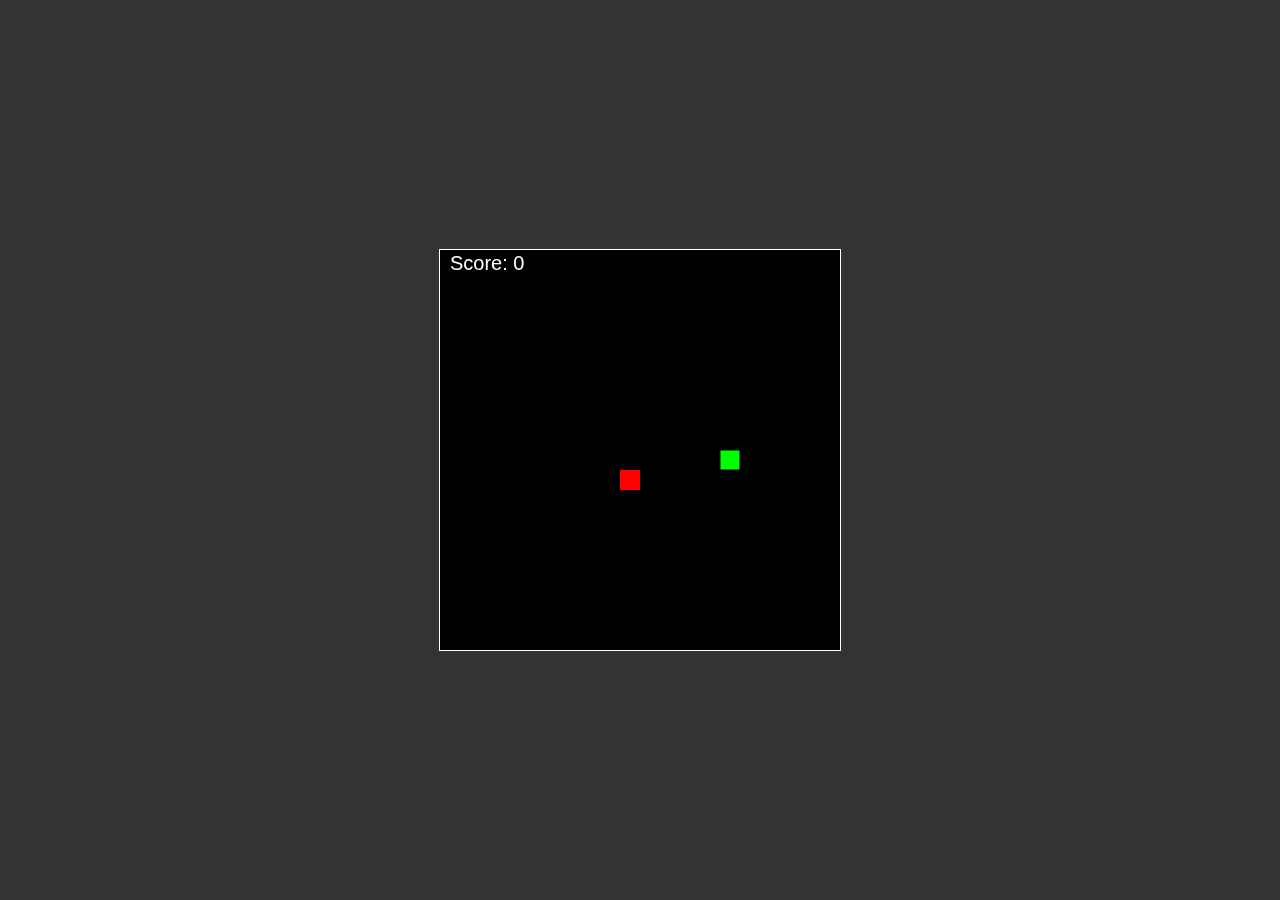
<file: html/aiwebapp.html>
<!DOCTYPE html>
<html lang="en">
<head>
    <meta charset="UTF-8">
    <meta name="viewport" content="width=device-width, initial-scale=1.0">
    <title>Snake Game</title>
    <style>
        body {
            display: flex;
            justify-content: center;
            align-items: center;
            height: 100vh;
            margin: 0;
            background-color: #333;
            color: #fff;
            font-family: Arial, sans-serif;
        }

        canvas {
            border: 1px solid #fff;
            background-color: #000;
        }

        .game-over {
            position: absolute;
            top: 50%;
            left: 50%;
            transform: translate(-50%, -50%);
            font-size: 24px;
            text-align: center;
        }

        button {
            margin-top: 10px;
            padding: 10px 20px;
            font-size: 16px;
            cursor: pointer;
        }
    </style>
</head>
<body>
    <canvas id="gameCanvas" width="400" height="400"></canvas>
    <script>
        const canvas = document.getElementById("gameCanvas");
        const ctx = canvas.getContext("2d");
        const box = 20; // Size of each grid square

        let snake = [{ x: 9 * box, y: 10 * box }];
        let direction = "RIGHT";
        let food = {
            x: Math.floor(Math.random() * (canvas.width / box)) * box,
            y: Math.floor(Math.random() * (canvas.height / box)) * box,
        };
        let score = 0;

        document.addEventListener("keydown", changeDirection);

        function changeDirection(event) {
            if (event.key === "ArrowUp" && direction !== "DOWN") direction = "UP";
            else if (event.key === "ArrowDown" && direction !== "UP") direction = "DOWN";
            else if (event.key === "ArrowLeft" && direction !== "RIGHT") direction = "LEFT";
            else if (event.key === "ArrowRight" && direction !== "LEFT") direction = "RIGHT";
        }

        function drawGame() {
            // Clear the canvas
            ctx.clearRect(0, 0, canvas.width, canvas.height);

            // Draw the snake
            for (let i = 0; i < snake.length; i++) {
                ctx.fillStyle = i === 0 ? "lime" : "white";
                ctx.fillRect(snake[i].x, snake[i].y, box, box);
                ctx.strokeStyle = "black";
                ctx.strokeRect(snake[i].x, snake[i].y, box, box);
            }

            // Draw the food
            ctx.fillStyle = "red";
            ctx.fillRect(food.x, food.y, box, box);

            // Move the snake
            let snakeX = snake[0].x;
            let snakeY = snake[0].y;

            if (direction === "UP") snakeY -= box;
            if (direction === "DOWN") snakeY += box;
            if (direction === "LEFT") snakeX -= box;
            if (direction === "RIGHT") snakeX += box;

            // Check if the snake eats the food
            if (snakeX === food.x && snakeY === food.y) {
                score++;
                food = {
                    x: Math.floor(Math.random() * (canvas.width / box)) * box,
                    y: Math.floor(Math.random() * (canvas.height / box)) * box,
                };
            } else {
                snake.pop();
            }

            // Add new head
            const newHead = { x: snakeX, y: snakeY };

            // Check collision with the wall or itself
            if (
                snakeX < 0 ||
                snakeY < 0 ||
                snakeX >= canvas.width ||
                snakeY >= canvas.height ||
                collision(newHead, snake)
            ) {
                clearInterval(game);
                alert(`Game Over! Your score: ${score}`);
                location.reload();
            }

            snake.unshift(newHead);

            // Draw score
            ctx.fillStyle = "white";
            ctx.font = "20px Arial";
            ctx.fillText(`Score: ${score}`, 10, 20);
        }

        function collision(head, array) {
            for (let i = 0; i < array.length; i++) {
                if (head.x === array[i].x && head.y === array[i].y) {
                    return true;
                }
            }
            return false;
        }

        const game = setInterval(drawGame, 100);
    </script>
</body>
</html>
</file>
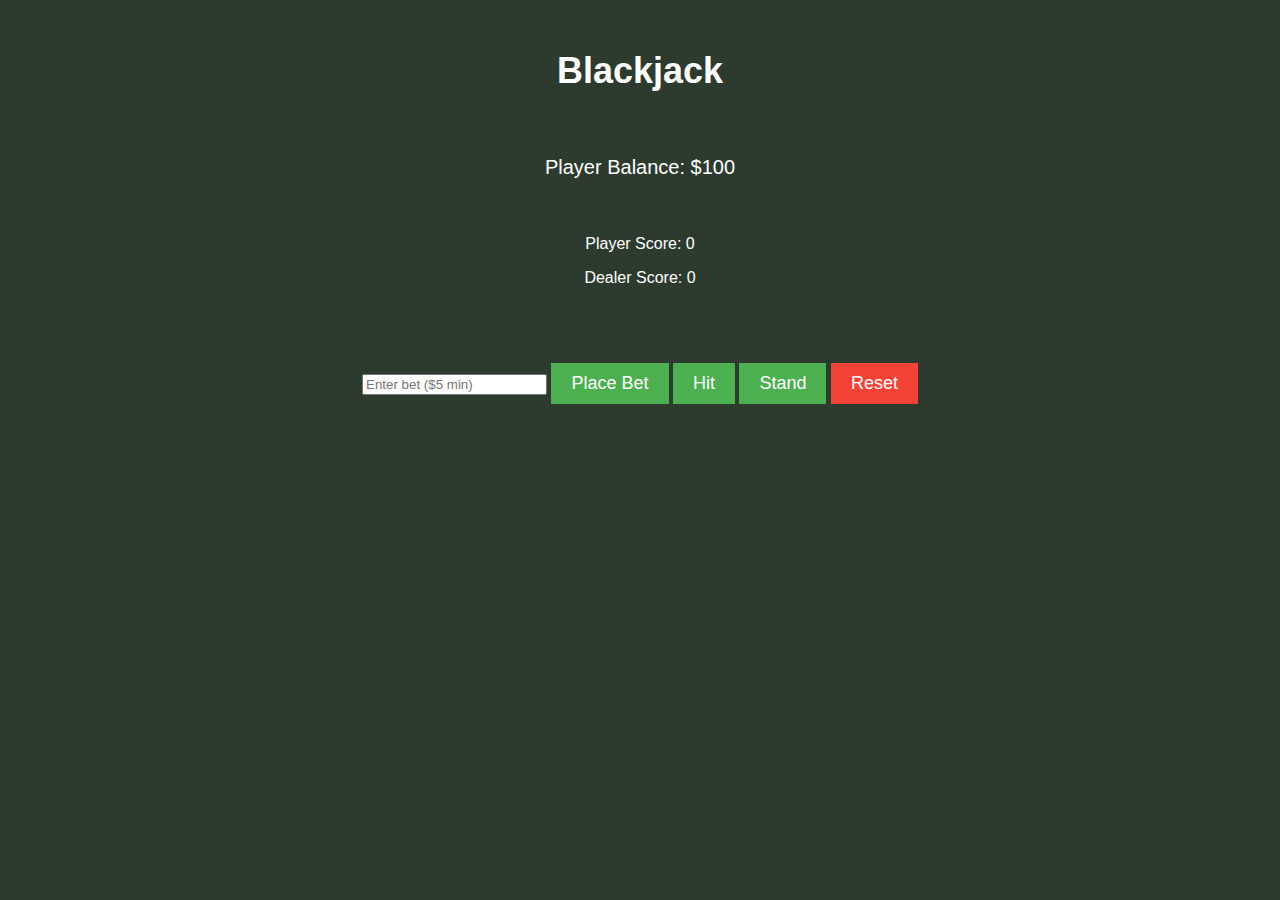
<file: html/game.html>
<!DOCTYPE html>
<html lang="en">
<head>
  <meta charset="UTF-8">
  <meta name="viewport" content="width=device-width, initial-scale=1.0">
  <title>Blackjack</title>
  <style>
    body {
      font-family: Arial, sans-serif;
      background-color: #2d3b2f;
      color: white;
      text-align: center;
      margin: 0;
      padding: 0;
    }
    .game-container {
      display: flex;
      flex-direction: column;
      align-items: center;
      padding: 20px;
    }
    .button {
      background-color: #4CAF50;
      color: white;
      padding: 10px 20px;
      border: none;
      font-size: 18px;
      margin-top: 20px;
      cursor: pointer;
    }
    .button:hover {
      background-color: #45a049;
    }
    .scoreboard {
      margin-top: 20px;
    }
    .cards {
      display: flex;
      justify-content: center;
      margin-top: 20px;
    }
    .card {
      width: 50px;
      height: 75px;
      background-color: #fff;
      color: black;
      text-align: center;
      line-height: 75px;
      margin: 0 5px;
      font-size: 24px;
      border-radius: 5px;
    }
    .hidden {
      background-color: gray;
    }
    h1 {
      font-size: 36px;
      margin-top: 30px;
    }
    .balance {
      font-size: 20px;
      margin-top: 20px;
    }
    .game-over {
      color: red;
      font-size: 24px;
      font-weight: bold;
      margin-top: 20px;
    }
  </style>
</head>
<body>

<div class="game-container">
  <h1>Blackjack</h1>

  <div class="balance">
    <p id="playerBalance">Player Balance: $100</p>
  </div>

  <div class="scoreboard">
    <p id="playerScore">Player Score: 0</p>
    <p id="dealerScore">Dealer Score: 0</p>
  </div>

  <div class="cards" id="playerCards">
    <!-- Player's cards will be displayed here -->
  </div>

  <div class="cards" id="dealerCards">
    <!-- Dealer's cards will be displayed here -->
  </div>

  <div>
    <input type="number" id="betAmount" placeholder="Enter bet ($5 min)" min="5" step="5">
    <button class="button" id="betButton">Place Bet</button>
    <button class="button" id="hitButton" disabled>Hit</button>
    <button class="button" id="standButton" disabled>Stand</button>
    <button class="button" id="resetButton" style="background-color: #f44336;">Reset</button>
  </div>

  <div id="gameOverMessage" class="game-over"></div>
</div>

<script>
  const suits = ['♠', '♥', '♦', '♣'];
  const values = ['2', '3', '4', '5', '6', '7', '8', '9', '10', 'J', 'Q', 'K', 'A'];

  let playerHand = [];
  let dealerHand = [];
  let deck = [];
  let playerScore = 0;
  let dealerScore = 0;
  let playerBalance = 100;
  let currentBet = 0;
  let gameOver = false;

  const playerBalanceEl = document.getElementById('playerBalance');
  const playerScoreEl = document.getElementById('playerScore');
  const dealerScoreEl = document.getElementById('dealerScore');
  const playerCardsEl = document.getElementById('playerCards');
  const dealerCardsEl = document.getElementById('dealerCards');
  const hitButton = document.getElementById('hitButton');
  const standButton = document.getElementById('standButton');
  const resetButton = document.getElementById('resetButton');
  const betButton = document.getElementById('betButton');
  const betAmountEl = document.getElementById('betAmount');
  const gameOverMessageEl = document.getElementById('gameOverMessage');

  function initializeDeck() {
    deck = [];
    for (let suit of suits) {
      for (let value of values) {
        deck.push({ suit, value });
      }
    }
    shuffleDeck();
  }

  function shuffleDeck() {
    for (let i = deck.length - 1; i > 0; i--) {
      const j = Math.floor(Math.random() * (i + 1));
      [deck[i], deck[j]] = [deck[j], deck[i]];
    }
  }

  function dealCard(hand) {
    const card = deck.pop();
    hand.push(card);
    return card;
  }

  function calculateScore(hand) {
    let score = 0;
    let aceCount = 0;

    for (let card of hand) {
      if (['J', 'Q', 'K'].includes(card.value)) {
        score += 10;
      } else if (card.value === 'A') {
        aceCount++;
        score += 11;
      } else {
        score += parseInt(card.value);
      }
    }

    while (score > 21 && aceCount > 0) {
      score -= 10;
      aceCount--;
    }
    return score;
  }

  function displayCards() {
    playerCardsEl.innerHTML = '';
    dealerCardsEl.innerHTML = '';

    for (let card of playerHand) {
      const cardDiv = document.createElement('div');
      cardDiv.classList.add('card');
      cardDiv.innerText = card.value + card.suit;
      playerCardsEl.appendChild(cardDiv);
    }

    for (let i = 0; i < dealerHand.length; i++) {
      const cardDiv = document.createElement('div');
      cardDiv.classList.add('card');
      if (i === 0 && !gameOver) {
        cardDiv.classList.add('hidden');
        cardDiv.innerText = '??';
      } else {
        cardDiv.innerText = dealerHand[i].value + dealerHand[i].suit;
      }
      dealerCardsEl.appendChild(cardDiv);
    }

    playerScore = calculateScore(playerHand);
    dealerScore = calculateScore(dealerHand);

    playerScoreEl.innerText = `Player Score: ${playerScore}`;
    dealerScoreEl.innerText = `Dealer Score: ${dealerScore}`;
  }

  function handleHit() {
    if (gameOver) return;
    dealCard(playerHand);
    displayCards();
    if (playerScore > 21) {
      gameOver = true;
      playerBalanceEl.innerText = `Player Balance: $${playerBalance}`;
      dealerScoreEl.innerText = `Dealer Wins! Player Score: ${playerScore}`;
      hitButton.disabled = true;
      standButton.disabled = true;
      checkGameOver();
    }
  }

  function dealerTurn() {
    // The dealer cannot hit if their score is 17 or higher in the first hand
    while (dealerScore < 17) {
      dealCard(dealerHand);
      displayCards();
    }

    if (dealerScore > 21) {
      gameOver = true;
      playerBalance += currentBet * 2;
      playerBalanceEl.innerText = `Player Balance: $${playerBalance}`;
      dealerScoreEl.innerText = `Player Wins!`;
    } else if (dealerScore > playerScore) {
      gameOver = true;
      dealerScoreEl.innerText = `Dealer Wins!`;
    } else if (dealerScore === playerScore) {
      gameOver = true;
      playerBalance += currentBet;  // Return the bet to the player in case of a tie
      dealerScoreEl.innerText = `It's a Tie!`;
    } else {
      gameOver = true;
      playerBalance += currentBet * 2;  // Player wins, double the bet
      playerBalanceEl.innerText = `Player Balance: $${playerBalance}`;
      dealerScoreEl.innerText = `Player Wins!`;
    }

    hitButton.disabled = true;
    standButton.disabled = true;
    checkGameOver();
  }

  function handleStand() {
    if (gameOver) return;
    dealerTurn();
  }

  function checkGameOver() {
    if (playerBalance <= 0) {
      gameOverMessageEl.innerText = 'Game Over! You ran out of money! Starting a new game...';
      setTimeout(() => {
        playerBalance = 100;
        playerBalanceEl.innerText = `Player Balance: $${playerBalance}`;
        resetGame();
      }, 3000);
    } else {
      gameOverMessageEl.innerText = '';
    }
  }

  function resetGame() {
    playerHand = [];
    dealerHand = [];
    gameOver = false;
    initializeDeck();
    displayCards();
    hitButton.disabled = true;
    standButton.disabled = true;
    betAmountEl.disabled = false;
    betButton.disabled = false;
    gameOverMessageEl.innerText = '';
  }

  function placeBet() {
    const betAmount = parseInt(betAmountEl.value);

    if (isNaN(betAmount) || betAmount < 5 || betAmount > playerBalance) {
      alert('Invalid bet amount. Minimum $5 and cannot exceed your balance.');
      return;
    }

    currentBet = betAmount;
    playerBalance -= betAmount;
    playerBalanceEl.innerText = `Player Balance: $${playerBalance}`;
    betAmountEl.disabled = true;
    betButton.disabled = true;
    startGame();
  }

  function startGame() {
    initializeDeck();
    dealInitialCards();
  }

  function dealInitialCards() {
    for (let i = 0; i < 2; i++) {
      dealCard(playerHand);
      dealCard(dealerHand);
    }
    displayCards();
    hitButton.disabled = false;
    standButton.disabled = false;
  }

  betButton.addEventListener('click', placeBet);
  hitButton.addEventListener('click', handleHit);
  standButton.addEventListener('click', handleStand);
  resetButton.addEventListener('click', resetGame);
</script>

</body>
</html>
</file>
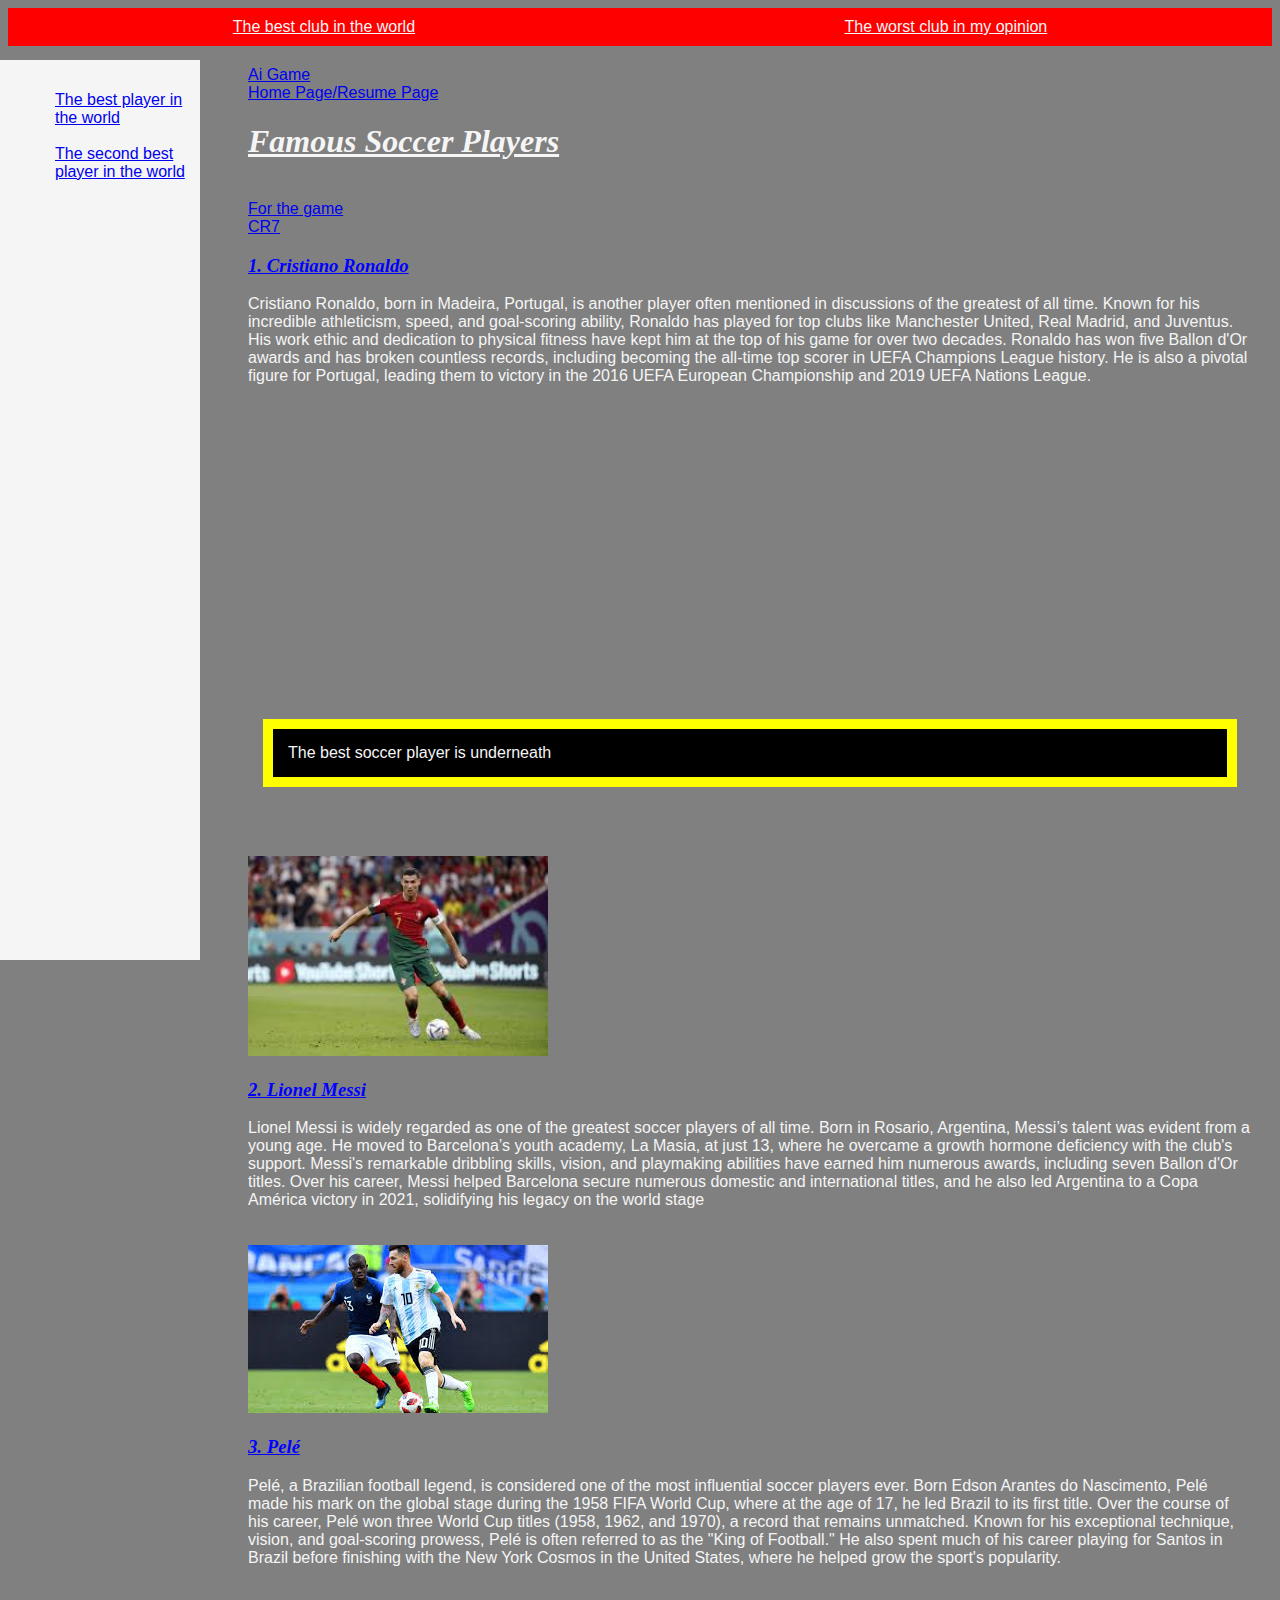
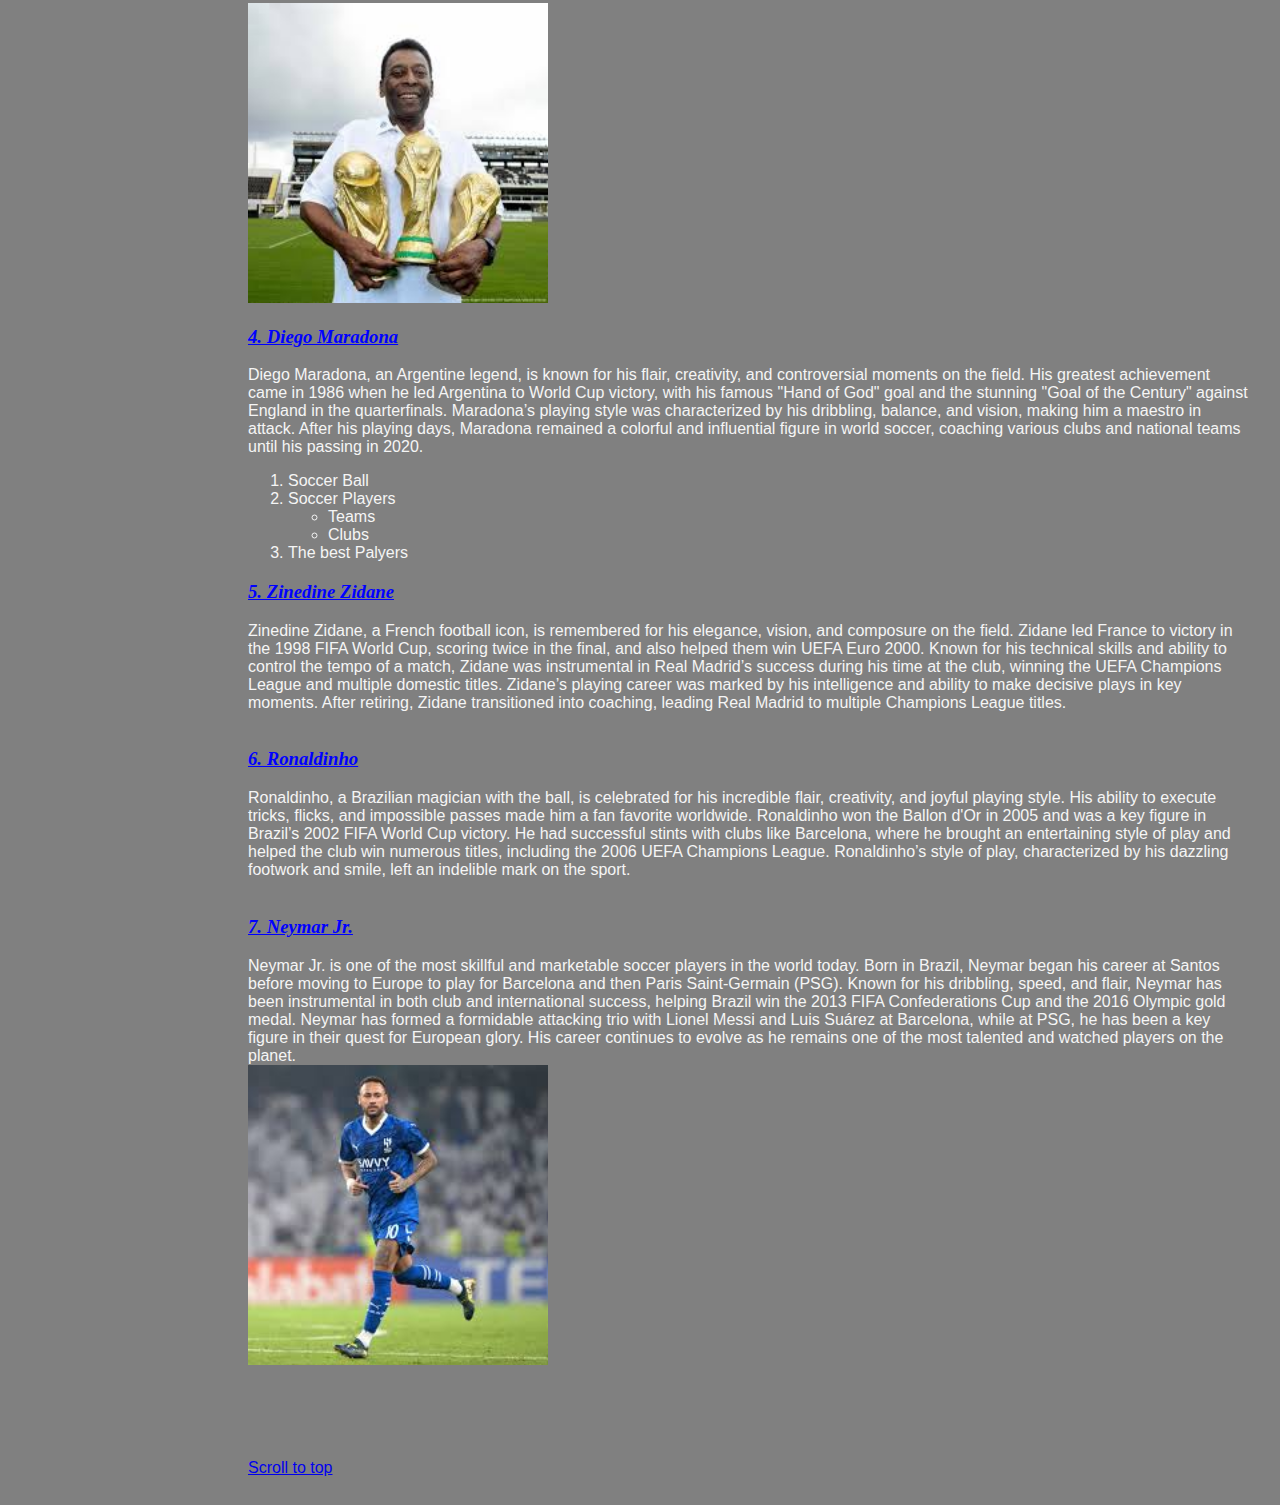
<file: html/scratch page.html>
<!DOCTYPE html>
<html lang="en">

<head>
    <meta charset="UTF-8">
    <meta name="viewport" content="width=device-width, initial-scale=1.0">
    <title>Document</title>
    <link href="styles/styles.css" rel="stylesheet">
</head>

<body>
<div class="navbar">
<a href="https://www.realmadrid.com/en-US"> The best club in the world</a>

<a href="https://www.fcbarcelona.com/en/">The worst club in my opinion</a>
</div>

<div class="sidebar">
  <ul>
  <li><a href="https://www.cristianoronaldo.com/#cr7">The best player in the world</a></li>
  <br>
<li><a href="https://messi.com/en/">The second best player in the world</a></li>
 </ul>
</div>

<div class="maincontent">

  <a href="game.html">Ai Game</a>
  <br>
  <a href="../index.html">Home Page/Resume Page</a></li>
<div id="top"></div>



  <h1 style="color:whitesmoke">Famous Soccer Players</h1>  <br>
  <a href="https://www.fifa.com/en/tournaments/mens/worldcup/canadamexicousa2026">For the game</a>
  <br>
<a href="https://youtube.com/shorts/LQUhGzpXvdM?si=R_fht-542RWYBKlg">CR7</a>

  <h3>1. Cristiano Ronaldo</h3>
  
  Cristiano Ronaldo, born in Madeira, Portugal, is another player often mentioned in discussions of the greatest of all time. Known for his incredible athleticism, speed, and goal-scoring ability, Ronaldo has played for top clubs like Manchester United, Real Madrid, and Juventus. His work ethic and dedication to physical fitness have kept him at the top of his game for over two decades. Ronaldo has won five Ballon d'Or awards and has broken countless records, including becoming the all-time top scorer in UEFA Champions League history. He is also a pivotal figure for Portugal, leading them to victory in the 2016 UEFA European Championship and 2019 UEFA Nations League.
<br>

  <iframe width="560" height="315" src="https://www.youtube.com/embed/mmeLCAP74KA?si=V3CfUciYy0ZlK6o0&amp;start=3" title="YouTube video player" frameborder="0" allow="accelerometer; autoplay; clipboard-write; encrypted-media; gyroscope; picture-in-picture; web-share" referrerpolicy="strict-origin-when-cross-origin" allowfullscreen></iframe>

<br>
<div class="box-model">The best soccer player is underneath </div>



<br><br>
<br>
<img src="images/images.jpeg" alt="Unknown2.jpeg" width="300">
<br>
<h3>2. Lionel Messi</h3>
Lionel Messi is widely regarded as one of the greatest soccer players of all time. Born in Rosario, Argentina, Messi’s talent was evident from a young age. He moved to Barcelona’s youth academy, La Masia, at just 13, where he overcame a growth hormone deficiency with the club's support. Messi's remarkable dribbling skills, vision, and playmaking abilities have earned him numerous awards, including seven Ballon d'Or titles. Over his career, Messi helped Barcelona secure numerous domestic and international titles, and he also led Argentina to a Copa América victory in 2021, solidifying his legacy on the world stage
<br><br>
<br>
<img src="images/Unknown.jpeg" alt="images.jpeg" width="300">
<br>
<h3>3. Pelé</h3>
Pelé, a Brazilian football legend, is considered one of the most influential soccer players ever. Born Edson Arantes do Nascimento, Pelé made his mark on the global stage during the 1958 FIFA World Cup, where at the age of 17, he led Brazil to its first title. Over the course of his career, Pelé won three World Cup titles (1958, 1962, and 1970), a record that remains unmatched. Known for his exceptional technique, vision, and goal-scoring prowess, Pelé is often referred to as the "King of Football." He also spent much of his career playing for Santos in Brazil before finishing with the New York Cosmos in the United States, where he helped grow the sport's popularity.
<br><br>
<br>
<img src="images/Unknown5.jpeg" alt="Unknown5.jpeg" width="300">
<br>
<h3>4. Diego Maradona</h3>
Diego Maradona, an Argentine legend, is known for his flair, creativity, and controversial moments on the field. His greatest achievement came in 1986 when he led Argentina to World Cup victory, with his famous "Hand of God" goal and the stunning "Goal of the Century" against England in the quarterfinals. Maradona’s playing style was characterized by his dribbling, balance, and vision, making him a maestro in attack. After his playing days, Maradona remained a colorful and influential figure in world soccer, coaching various clubs and national teams until his passing in 2020.
<br>
<ol>
   <li> Soccer Ball</li> 
   <li>Soccer Players
    <ul>
        <li>Teams</li>
        <li>Clubs</li>
    </ul>
   <li>The best Palyers</li>
</ol>

<h3>5. Zinedine Zidane</h3>
Zinedine Zidane, a French football icon, is remembered for his elegance, vision, and composure on the field. Zidane led France to victory in the 1998 FIFA World Cup, scoring twice in the final, and also helped them win UEFA Euro 2000. Known for his technical skills and ability to control the tempo of a match, Zidane was instrumental in Real Madrid’s success during his time at the club, winning the UEFA Champions League and multiple domestic titles. Zidane’s playing career was marked by his intelligence and ability to make decisive plays in key moments. After retiring, Zidane transitioned into coaching, leading Real Madrid to multiple Champions League titles.
<br><br>
<h3>6. Ronaldinho</h3>
Ronaldinho, a Brazilian magician with the ball, is celebrated for his incredible flair, creativity, and joyful playing style. His ability to execute tricks, flicks, and impossible passes made him a fan favorite worldwide. Ronaldinho won the Ballon d'Or in 2005 and was a key figure in Brazil’s 2002 FIFA World Cup victory. He had successful stints with clubs like Barcelona, where he brought an entertaining style of play and helped the club win numerous titles, including the 2006 UEFA Champions League. Ronaldinho’s style of play, characterized by his dazzling footwork and smile, left an indelible mark on the sport.
<br><br>
<h3>7. Neymar Jr.</h3>
Neymar Jr. is one of the most skillful and marketable soccer players in the world today. Born in Brazil, Neymar began his career at Santos before moving to Europe to play for Barcelona and then Paris Saint-Germain (PSG). Known for his dribbling, speed, and flair, Neymar has been instrumental in both club and international success, helping Brazil win the 2013 FIFA Confederations Cup and the 2016 Olympic gold medal. Neymar has formed a formidable attacking trio with Lionel Messi and Luis Suárez at Barcelona, while at PSG, he has been a key figure in their quest for European glory. His career continues to evolve as he remains one of the most talented and watched players on the planet.
<br>
<img src="images/Unknown6.jpeg" alt="Unknown6.jpeg" width="300">
<br>
<br><br><br>
<div class='tableauPlaceholder' id='viz1733874239441' style='position: relative'><noscript><a href='#'><img alt='Soccer Power Index ' src='https:&#47;&#47;public.tableau.com&#47;static&#47;images&#47;So&#47;SoccerPowerIndex&#47;SoccerPowerIndex&#47;1_rss.png' style='border: none' /></a></noscript><object class='tableauViz'  style='display:none;'><param name='host_url' value='https%3A%2F%2Fpublic.tableau.com%2F' /> <param name='embed_code_version' value='3' /> <param name='site_root' value='' /><param name='name' value='SoccerPowerIndex&#47;SoccerPowerIndex' /><param name='tabs' value='no' /><param name='toolbar' value='yes' /><param name='static_image' value='https:&#47;&#47;public.tableau.com&#47;static&#47;images&#47;So&#47;SoccerPowerIndex&#47;SoccerPowerIndex&#47;1.png' /> <param name='animate_transition' value='yes' /><param name='display_static_image' value='yes' /><param name='display_spinner' value='yes' /><param name='display_overlay' value='yes' /><param name='display_count' value='yes' /><param name='language' value='en-US' /></object></div>                <script type='text/javascript'>                    var divElement = document.getElementById('viz1733874239441');                    var vizElement = divElement.getElementsByTagName('object')[0];                    if ( divElement.offsetWidth > 800 ) { vizElement.style.width='1400px';vizElement.style.height='927px';} else if ( divElement.offsetWidth > 500 ) { vizElement.style.width='1400px';vizElement.style.height='927px';} else { vizElement.style.width='100%';vizElement.style.height='1027px';}                     var scriptElement = document.createElement('script');                    scriptElement.src = 'https://public.tableau.com/javascripts/api/viz_v1.js';                    vizElement.parentNode.insertBefore(scriptElement, vizElement);                </script>
<br>
<br>

<a href="#top">Scroll to top</a>


</body>
</html>
</file>
<file: html/styles/styles.css>
body{
    background-color:gray;
    color:whitesmoke;
    font-family:'Lucida Sans', 'Lucida Sans Regular', 'Lucida Grande', 'Lucida Sans Unicode', Geneva, Verdana, sans-serif

}


h1,h2,h3{
    color:blue;
    font-family: Cambria, Cochin, Georgia, Times, 'Times New Roman', serif;
    font-style: italic;
    text-decoration: underline;
}

.navbar{
background-color:red;
padding: 10px;
display: flex;
justify-content: space-around;
align-items: center;
color: whitesmoke;
}
.navbar a{
    color: whitesmoke;
}
.navbar a:hover{
    background-color: black;
    border-radius: 5px;
}
.maincontent{
    margin-left: 220px;
    padding: 20px;
}

.box-model{
   padding: 15px; 
   background-color: black;
   border: 10px solid yellow;
   margin: 15px;
}





.sidebar{
background-color: whitesmoke;
width: 200px;
height: 100%;
position: fixed;
top: 60px;
left: 0;
padding: 15px;
box-sizing: border-box;
}

#top{}
</file>
